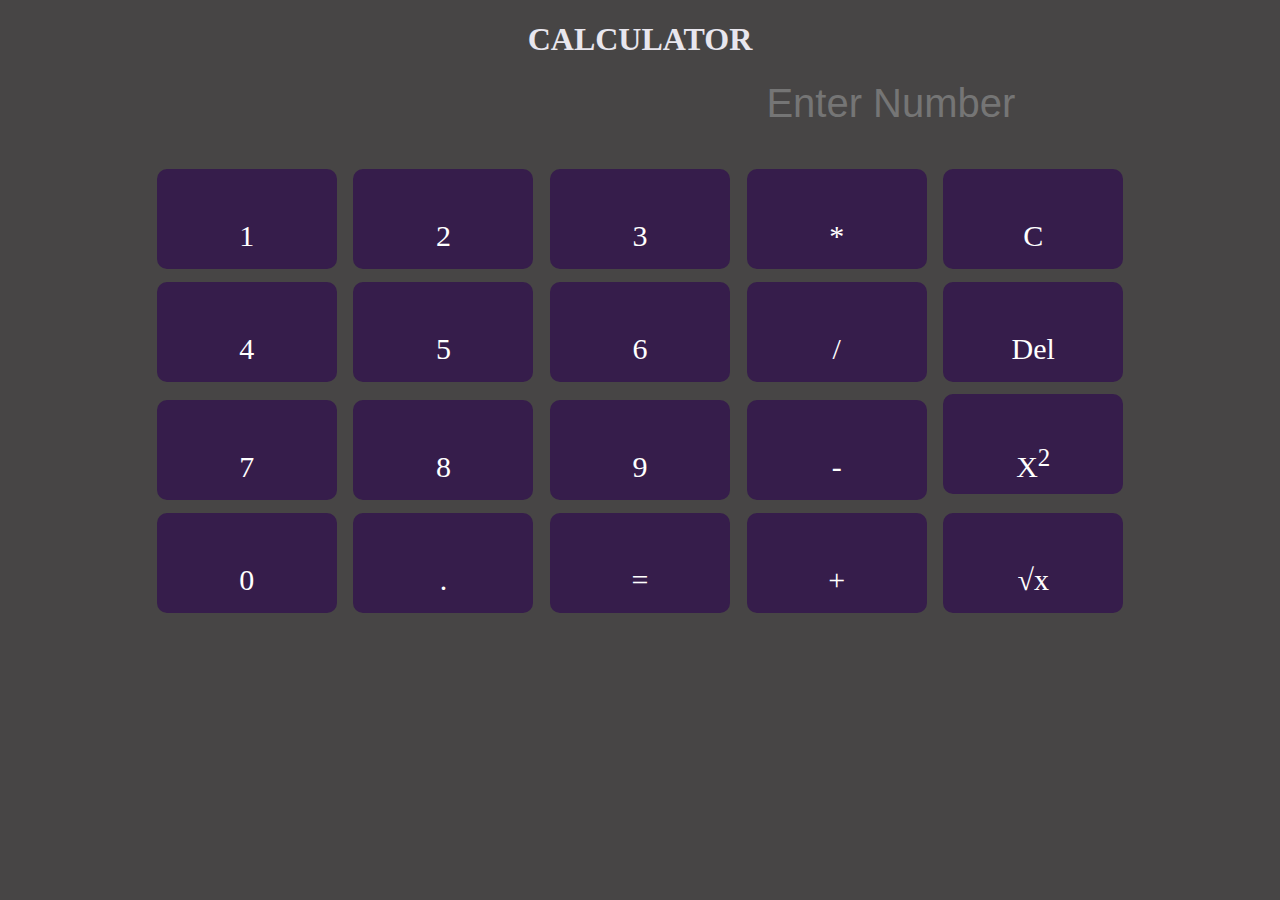
<file: index.html>
<!DOCTYPE html>
<html lang="en">
<meta charset="utf-8">
<head>
    <title>calculator</title>
    <link rel="stylesheet" href="./css/index.css">
    
</head>

<body>

    <header id="calcu"> 
        <h1>CALCULATOR</h1>
        <input type="text" id="e"  placeholder ="Enter Number" />
        <br>
        <br>
        <br>

    </header>
        <div id="display">
        </div>

   <div>
       
        <button class="but1" onclick="num(1)">1</button>
        <button class="but1" onclick="num(2)">2</button>
        <button class="but1" onclick="num(3)">3</button>
        <button class="but1" onclick="num('*')">*</button>
        <button class="but1" onclick="cl()">C</button>

    </div>
    <div>
        <button class="but1" onclick="num(4)">4</button>
        <button class="but1" onclick="num(5)">5</button>
        <button class="but1" onclick="num(6)">6</button>
        <button class="but1" onclick="num('/')">/</button>
        <button class="but1" onclick="del()">Del</button>
    </div>
    <div>
        <button class="but1" onclick="num(7)">7</button>
        <button class="but1" onclick="num(8)">8</button>
        <button class="but1" onclick="num(9)">9</button>
        <button class="but1" onclick="num('-')">-</button>
        <button class="but1" onclick="sqr()">X<sup>2</sup></button>
        
    </div>
    <div>
        <button class="but1" onclick="num(0)">0</button>
        <button class="but1" onclick="num('.')">.</button>
        <button class="but1" onclick="ans_sum('=')">=</button>
        <button class="but1" onclick="num('+')">+</button>
        <button class="but1" onclick="sqrt(9)">√x</button>
    </div>
    <script src="js/index.js"></script>
</body>
</html>
</file>
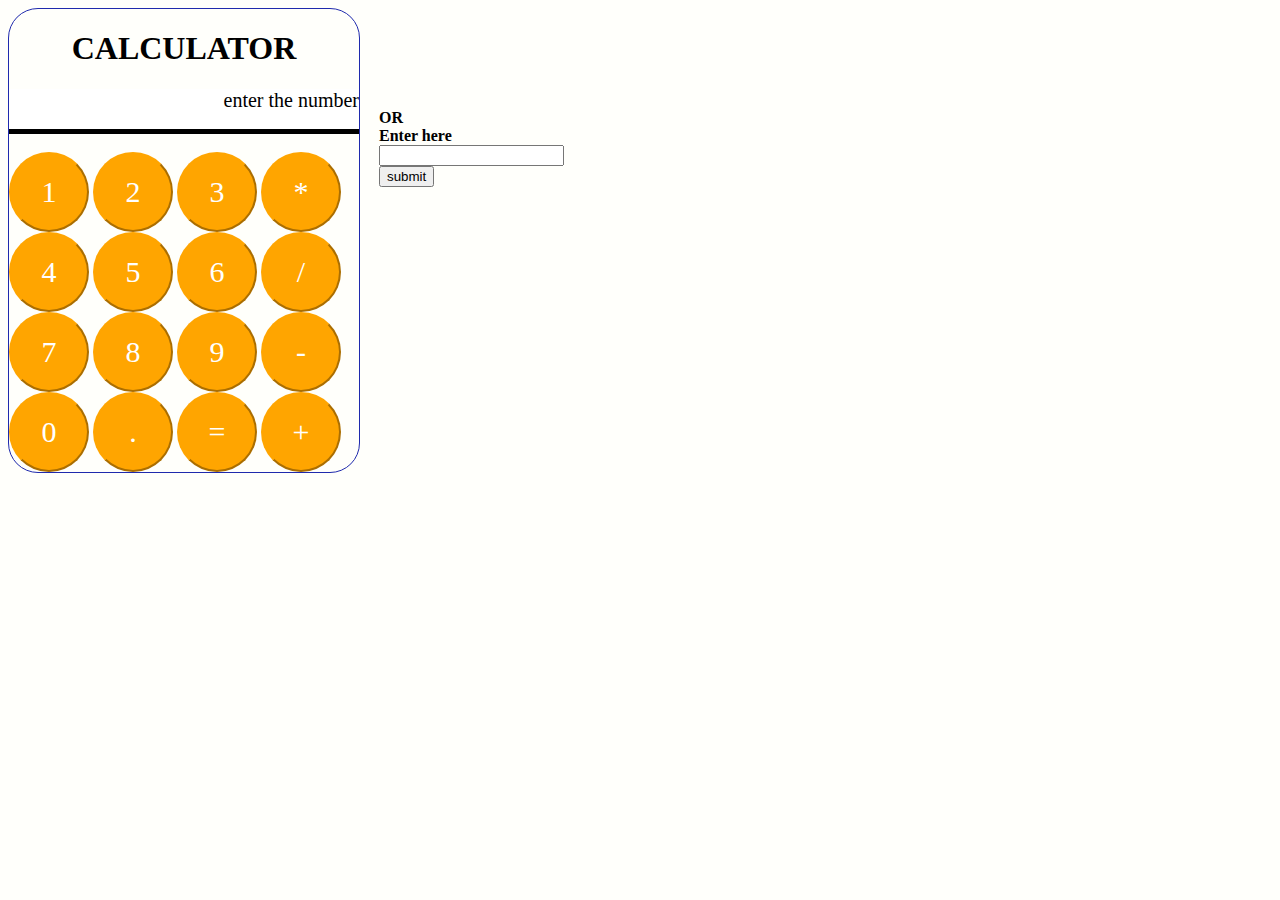
<file: cal.html>
<!DOCTYPE html>
<html lang="en">
<meta charset="utf-8">
<head>
    <title>Document</title>
    <style>
    body{           position: absolute;
                    
    				background-color:;
    				}
    #display{   
                    font-family: CSD-Block-Bold;
                                    font-size: 20px;
                    text-align: right;
                    
    				height:40px;
    				width:350px;
    				background-color:white;
    				border-top-color: transparent;
                    border-left-color: transparent;
                    border-right-color: transparent;
                    border-bottom: 5px solid black;    			
    				}
    				.but1{
   
    								height:80px;
    								width:80px;
                                    font-family: CSD-Block-Bold;
                                    font-size: 30px;
    								color:white;
    								background-color:orange;
                                    border-color: orange;
                                    border-radius: 50%;

    								}
    				#calcu
    				{background-color:#fffffb;
    				border-radius:30px;
    								position: absolute;
    							
    								border:1px solid #1f2aad;
    						
    							
    								}
        #text{
            position: absolute;
            top:100px;
            left:370px
        }
    </style>
</head>
<body
<div id="calcu">
<center><h1>CALCULATOR</h1></center>
<div id="display">
enter the number 
</div>
<div ><br>

<button class="but1" onclick="num(1)">1</button>
<button class="but1" onclick="num(2)">2</button>
<button class="but1" onclick="num(3)">3</button>
<button class="but1" onclick="num('*')">*</button>

    </div>
    <div>
    <button class="but1" onclick="num(4)">4</button>
<button class="but1" onclick="num(5)">5</button>
<button class="but1" onclick="num(6)">6</button>
<button class="but1" 
onclick="num('/')">/</button>
    </div>
    <button class="but1" onclick="num(7)">7</button>
<button class="but1" onclick="num(8)">8</button>
<button class="but1" onclick="num(9)">9</button>
<button class="but1" 
onclick="num('-')">-</button>
<div>
    <button class="but1" onclick="num(0)">0</button>
<button class="but1" onclick="num('.')">.</button>
<button class="but1" onclick="num('=')">=</button>
<button class="but1" 
onclick="num('+')">+</button>
    </div>
</div>
<strong id="text">OR<br>Enter here
<input type="text" id="e" >
<button onclick="evalua()"> submit</button>
</strong>
    <script src="cal.js"></script>
</body>
</html>
</file>
<file: css/index.css>
body{
    background-color: rgb(71, 69, 69);
    color:rgb(243, 238, 209);
    text-align: center;
}
.but1{
    padding:50px;
    height:90px;
    width:180px;
    font-family: CSD-Block-Bold;
    font-size: 30px;
    color:white;
    background-color:rgb(54, 29, 75);
    border:none;
    border-radius: 10px;
    margin:.5%;
}
#calcu{

    color: rgb(232, 230, 238);
}
#display{
    font-size:30px;
}
#e{
    font-size: 40px;
    padding-left: 60%;
    background-color: rgb(71, 69, 69);
    border:none;
    color:white
}
.but1:hover{
    background-color:rgb(103, 74, 128);
}
#e:hover{
 background-color: rgb(126, 111, 111);

}
</file>
